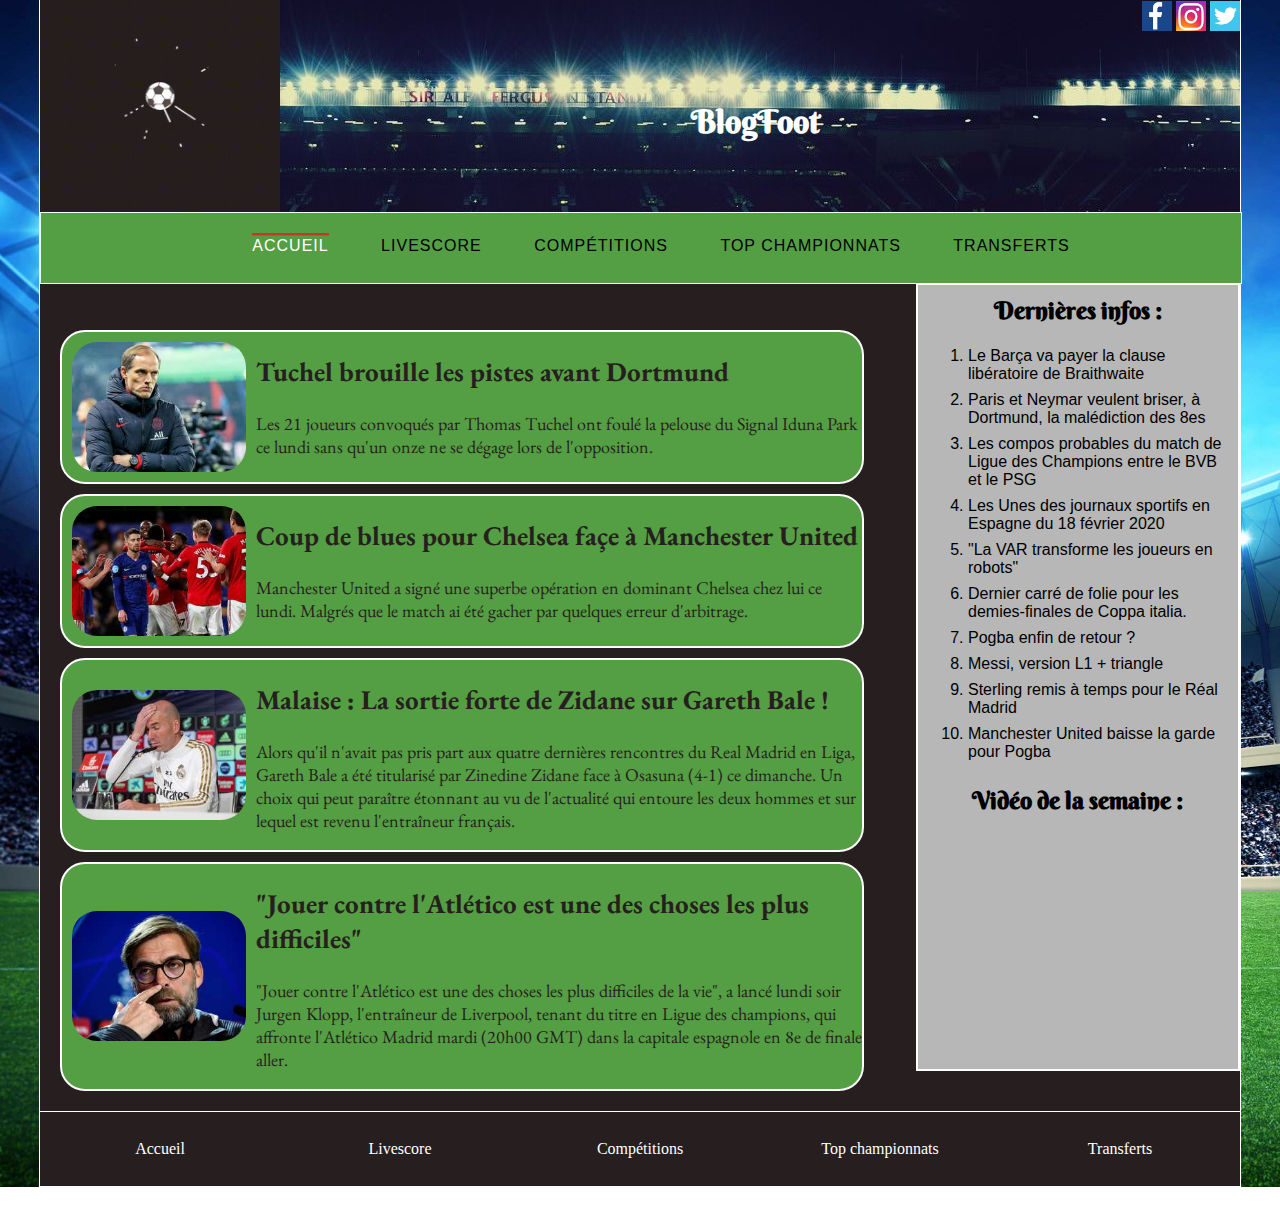
<file: index.html>
<!DOCTYPE html>
<html lang="en">
<head>
    <meta charset="UTF-8">
    <meta name="viewport" content="width=device-width, initial-scale=1.0">
    <meta http-equiv="X-UA-Compatible" content="ie=edge">
    <link rel="stylesheet"   href="css/styles.css" >
    <link href="https://fonts.googleapis.com/css?family=Berkshire+Swash&display=swap" rel="stylesheet"><!--Pour la police du titre-->
    <link href="https://fonts.googleapis.com/css?family=EB+Garamond&display=swap" rel="stylesheet">
    <title>Mon site</title>
</head>
<body>
<header>
    <div class="reseaux">
        <a href="#"><img src="images/facebook1.jpg"></a>
        <a href="#"><img src="images/instagram.jpg"></a>
        <a href="#"><img src="images/twitter.jpg"></a>
    </div>

    <img class="logo" src="images/logofoot.gif" alt="logo du site">
        
    <h1>BlogFoot</h1>


    <nav>
        
        <ul class="menuanim">
            <li class="current"><a href="index.html" data-hover="Accueil">Accueil</a></li>
            <li><a href="https://fr.besoccer.com/livescore" data-hover="Livescore">Livescore</a></li>
            <li><a href="https://fr.besoccer.com/top" data-hover="Competitions">Compétitions</a></li>
            <li><a href="https://fr.besoccer.com/top_leagues" data-hover="Top Championnats">Top championnats</a></li>
            <li><a href="https://fr.besoccer.com/transferts" data-hover="Transferts">Transferts</a></li>
        </ul>

    </nav>
</header>
<section>
<article><!--articles à la Une répartit sur 2colonnes (1colonne pour les articles (image+description+lien) à gauche et une 2ème colonne pour les dernières infos et la vidéo de la semaine). -->
    
    
    <div class="premièrecolonne"><!--contient l'image, le titre et la description + le lien vers l'article, se situe à droite de l'image-->

            <div class="info1"><!--Pour pouvoir les placer indépendament les unes des autres-->
                <img src="images/tuchel.jpg" alt="psg" >
            
                <div class="description">
                    <a href="pages/page1.html"><h2>Tuchel brouille les pistes avant Dortmund</h2><!--situés au-dessus du texte-->
                    <p>Les 21 joueurs convoqués par Thomas Tuchel ont foulé la pelouse du Signal Iduna Park ce lundi sans qu'un onze ne se dégage lors de l'opposition.</p> </a><!--à droite de l'image-->
                </div>
            </div>

            <div class="info2"><!--Pour pouvoir les placer indépendament les unes des autres-->
                <img src="images/chelsea.jpg" alt="dortmund" >

                <div class="description">
                    <a href="pages/page2.html"><h2>Coup de blues pour Chelsea façe à Manchester United</h2><!--situés au-dessus du texte-->
                    <p>Manchester United a signé une superbe opération en dominant Chelsea chez lui ce lundi. Malgrés que le match ai été gacher par quelques erreur d'arbitrage.</p></a><!--à droite de l'image-->
                </div>
            </div>

            <div class="info3"><!--Pour pouvoir les placer indépendament les unes des autres-->
                <img src="images/real.jpg" alt="zidane" >

                <div class="description">
                    <a href="pages/page3.html">    
                    <h2>Malaise : La sortie forte de Zidane sur Gareth Bale !</h2><!--situés au-dessus du texte-->
                    <p>Alors qu'il n'avait pas pris part aux quatre dernières rencontres du Real Madrid en Liga, Gareth Bale a été titularisé par Zinedine Zidane face à Osasuna (4-1) ce dimanche. Un choix qui peut paraître étonnant au vu de l'actualité qui entoure les deux hommes et sur lequel est revenu l'entraîneur français.</p></a><!--à droite de l'image-->
                </div>
            </div>

            <div class="info4"><!--Pour pouvoir les placer indépendament les unes des autres-->
                <img src="images/klopp.jpg" alt="klopp" > 

                <div class="description">
                    <a href="pages/page4.html">    
                    <h2>"Jouer contre l'Atlético est une des choses les plus difficiles"</h2><!--situés au-dessus du texte-->
                    <p>"Jouer contre l'Atlético est une des choses les plus difficiles de la vie", a lancé lundi soir Jurgen Klopp, l'entraîneur de Liverpool, tenant du titre en Ligue des champions, qui affronte l'Atlético Madrid mardi (20h00 GMT) dans la capitale espagnole en 8e de finale aller.</p></a><!--à droite de l'image-->           
                </div>
            </div>
            
    </div>
</article>

    <aside>
        <div class="deuxièmecolonne"><!--colonne contenant les dernières infos + le lien vers elle et une vidéo-->
            <h2> Dernières infos :</h2>
        <ol>
            <li><a href="https://fr.besoccer.com/info/le-barca-va-payer-la-clause-liberatoire-de-braithwaite-795283">Le Barça va payer la clause libératoire de Braithwaite</a></li>

            <li><a href="https://fr.besoccer.com/info/c1-paris-et-neymar-veulent-briser-a-dortmund-la-malediction-des-8es-795345">Paris et Neymar veulent briser, à Dortmund, la malédiction des 8es</a></li>

            <li><a href="https://fr.besoccer.com/info/les-compos-probables-du-match-de-ligue-des-champions-entre-le-borussia-dortmund-et-le-psg-795209">Les compos probables du match de Ligue des Champions entre le BVB et le PSG</a></li>

            <li><a href="https://fr.besoccer.com/info/les-unes-des-journaux-sportifs-en-espagne-du-18-fevrier-2020-795371">Les Unes des journaux sportifs en Espagne du 18 février 2020</a></li>

            <li><a href="https://fr.besoccer.com/info/la-var-transforme-les-joueurs-en-robots-795242">"La VAR transforme les joueurs en robots"</a></li>

            <li><a href="https://fr.besoccer.com/info/coupe-d-italie-ibra-accueille-ronaldo-792060">Dernier carré de folie pour les demies-finales de Coppa italia.</a>
            </li>

            <li><a href="https://fr.besoccer.com/info/paul-pogba-de-retour-dans-deux-semaines-792099">Pogba enfin de retour ?</a></li>


            <li><a href="https://fr.besoccer.com/info/messi-version-l1-triangle-791114">Messi, version L1 + triangle</a></li>
           
           
            <li><a href="https://fr.besoccer.com/info/sterling-remis-a-temps-pour-le-real-madrid-791091">Sterling remis à temps pour le Réal Madrid</a></li>
            
            <li><a href="https://fr.besoccer.com/info/manchester-united-baisse-la-garde-pour-pogba-791073">Manchester United baisse la garde pour Pogba</a></li>
           
            
        </ol>
            <div class="video">
                <h2>Vidéo de la semaine :</h2>
                <div style='text-align: center; margin: 0 auto'>
                    <iframe width="300" height="240" src="https://www.youtube.com/embed/JGUOzrdW8jE" frameborder="0" allow="accelerometer; autoplay; encrypted-media; gyroscope; picture-in-picture" allowfullscreen>
                    </iframe>
                </div>
            </div>
        </div>

    </aside>
</section>  

<footer>
    <nav>

        <ul>
            <li><a href="index.html">Accueil</a></li>
            <li><a href="https://fr.besoccer.com/livescore">Livescore</a></li>
            <li><a href="https://fr.besoccer.com/top">Compétitions</a></li>
            <li><a href="https://fr.besoccer.com/top_leagues">Top championnats</a></li>
            <li><a href="https://fr.besoccer.com/transferts">Transferts</a></li>
        </ul>

    </nav>

</footer>   
</body>
</html>
</file>
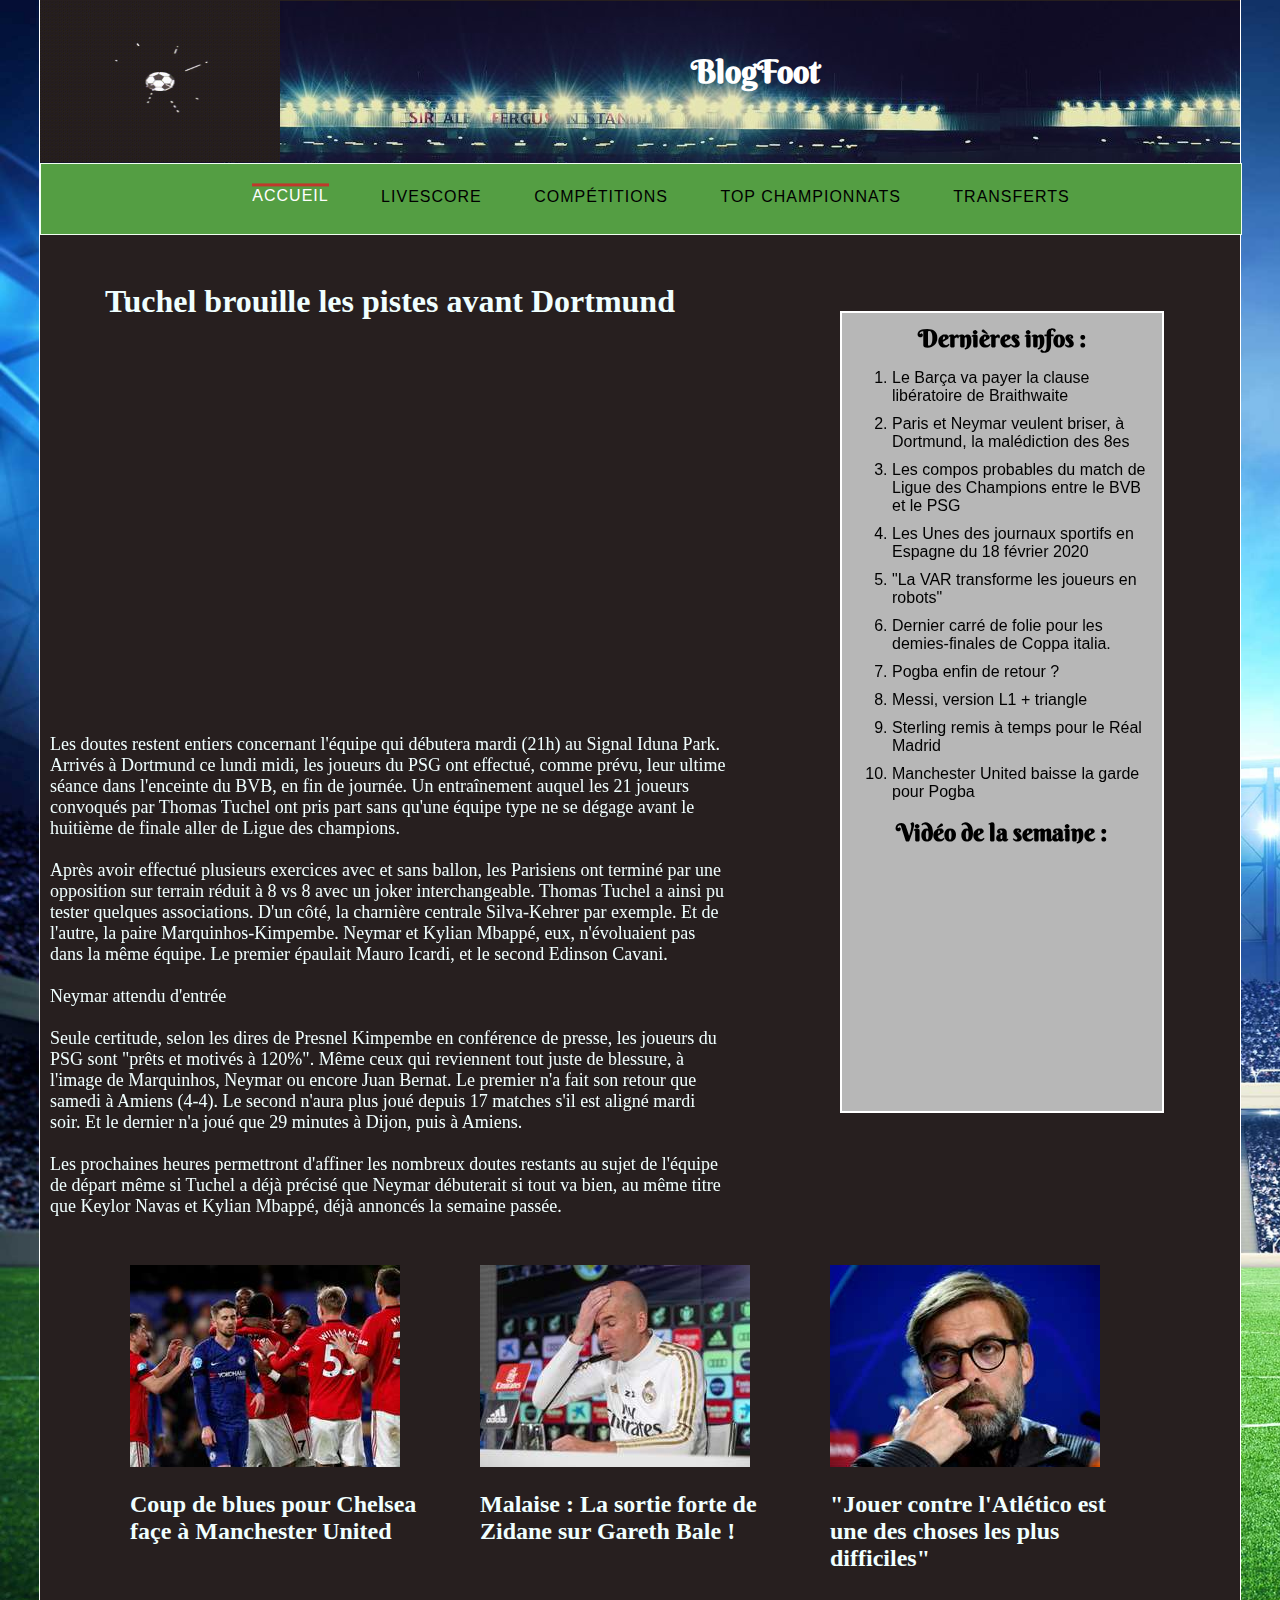
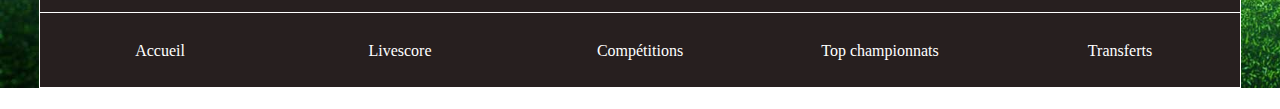
<file: pages/page1.html>
<!DOCTYPE html>
<html lang="en">
<head>
    <meta charset="UTF-8">
    <meta name="viewport" content="width=device-width, initial-scale=1.0">
    <meta http-equiv="X-UA-Compatible" content="ie=edge">
    <link rel="stylesheet"   href="css/articlestyle.css" >
    <link href="https://fonts.googleapis.com/css?family=Berkshire+Swash&display=swap" rel="stylesheet"><!--Pour la police du titre-->
    <link href="https://fonts.googleapis.com/css?family=EB+Garamond&display=swap" rel="stylesheet">
    <title>Mon site</title>
</head>
<body>
<header>

    
    <img class="logo" src="../images/logofoot.gif" alt="logo du site">
        
    <h1>BlogFoot</h1>
    <nav>

        <ul class="menuanim">
            <li class="current"><a href="../index.html" data-hover="Accueil">Accueil</a></li>
            <li><a href="https://fr.besoccer.com/livescore" data-hover="Livescore">Livescore</a></li>
            <li><a href="https://fr.besoccer.com/top" data-hover="Competitions">Compétitions</a></li>
            <li><a href="https://fr.besoccer.com/top_leagues" data-hover="Top Championnats">Top championnats</a></li>
            <li><a href="https://fr.besoccer.com/transferts" data-hover="Transferts">Transferts</a></li>
        </ul>

    </nav>
</header>


<section>

<article>
<div class="principal">   
<h1>Tuchel brouille les pistes avant Dortmund</h1>

<div class="content">
    <iframe width="100%" height="315" src="https://www.youtube.com/embed/1ZVfmEIbX3A" frameborder="0" allow="accelerometer; autoplay; encrypted-media; gyroscope; picture-in-picture" allowfullscreen></iframe>
        <p>Les doutes restent entiers concernant l'équipe qui débutera mardi (21h) au Signal Iduna Park. Arrivés à Dortmund ce lundi midi, les joueurs du PSG ont effectué, comme prévu, leur ultime séance dans l'enceinte du BVB, en fin de journée. Un entraînement auquel les 21 joueurs convoqués par Thomas Tuchel ont pris part sans qu'une équipe type ne se dégage avant le huitième de finale aller de Ligue des champions.
        <br/><br/>
        Après avoir effectué plusieurs exercices avec et sans ballon, les Parisiens ont terminé par une opposition sur terrain réduit à 8 vs 8 avec un joker interchangeable. Thomas Tuchel a ainsi pu tester quelques associations. D'un côté, la charnière centrale Silva-Kehrer par exemple. Et de l'autre, la paire Marquinhos-Kimpembe. Neymar et Kylian Mbappé, eux, n'évoluaient pas dans la même équipe. Le premier épaulait Mauro Icardi, et le second Edinson Cavani.
        <br/><br/>
        Neymar attendu d'entrée
        <br/><br/>
        Seule certitude, selon les dires de Presnel Kimpembe en conférence de presse, les joueurs du PSG sont "prêts et motivés à 120%". Même ceux qui reviennent tout juste de blessure, à l'image de Marquinhos, Neymar ou encore Juan Bernat. Le premier n'a fait son retour que samedi à Amiens (4-4). Le second n'aura plus joué depuis 17 matches s'il est aligné mardi soir. Et le dernier n'a joué que 29 minutes à Dijon, puis à Amiens.
        <br/><br/>
        Les prochaines heures permettront d'affiner les nombreux doutes restants au sujet de l'équipe de départ même si Tuchel a déjà précisé que Neymar débuterait si tout va bien, au même titre que Keylor Navas et Kylian Mbappé, déjà annoncés la semaine passée.
        </p>
</div>
</div> 
</article>

<aside>
    <div class="deuxièmecolonne"><!--colonne contenant les dernières infos + le lien vers elle et une vidéo-->
        <h2> Dernières infos :</h2>
    <ol>
        <li><a href="https://fr.besoccer.com/info/le-barca-va-payer-la-clause-liberatoire-de-braithwaite-795283">Le Barça va payer la clause libératoire de Braithwaite</a></li>

            <li><a href="https://fr.besoccer.com/info/c1-paris-et-neymar-veulent-briser-a-dortmund-la-malediction-des-8es-795345">Paris et Neymar veulent briser, à Dortmund, la malédiction des 8es</a></li>

            <li><a href="https://fr.besoccer.com/info/les-compos-probables-du-match-de-ligue-des-champions-entre-le-borussia-dortmund-et-le-psg-795209">Les compos probables du match de Ligue des Champions entre le BVB et le PSG</a></li>

            <li><a href="https://fr.besoccer.com/info/les-unes-des-journaux-sportifs-en-espagne-du-18-fevrier-2020-795371">Les Unes des journaux sportifs en Espagne du 18 février 2020</a></li>

            <li><a href="https://fr.besoccer.com/info/la-var-transforme-les-joueurs-en-robots-795242">"La VAR transforme les joueurs en robots"</a></li>

            <li><a href="https://fr.besoccer.com/info/coupe-d-italie-ibra-accueille-ronaldo-792060">Dernier carré de folie pour les demies-finales de Coppa italia.</a>
            </li>

            <li><a href="https://fr.besoccer.com/info/paul-pogba-de-retour-dans-deux-semaines-792099">Pogba enfin de retour ?</a></li>


            <li><a href="https://fr.besoccer.com/info/messi-version-l1-triangle-791114">Messi, version L1 + triangle</a></li>
           
           
            <li><a href="https://fr.besoccer.com/info/sterling-remis-a-temps-pour-le-real-madrid-791091">Sterling remis à temps pour le Réal Madrid</a></li>
            
            <li><a href="https://fr.besoccer.com/info/manchester-united-baisse-la-garde-pour-pogba-791073">Manchester United baisse la garde pour Pogba</a></li>
        
    </ol>

        <div class="video">
            <h2>Vidéo de la semaine :</h2>
            <div style='text-align: center; margin: 0 auto'>
                <iframe width="300" height="250" src="https://www.youtube.com/embed/JGUOzrdW8jE" frameborder="0" allow="accelerometer; autoplay; encrypted-media; gyroscope; picture-in-picture" allowfullscreen>
                </iframe>
            </div>
    </div>

    </div>
</aside>

</section>



<section>

    <div class="secondaire">

    <div class="content">
        <div class="info"><!--Pour pouvoir les placer indépendament les unes des autres-->
            <img src="../images/chelsea.jpg" alt="chelsea" >

            <div class="description">
                <a href="../pages/page2.html"><h2>Coup de blues pour Chelsea façe à Manchester United</h2><!--situés au-dessus du texte-->
            </div>
        </div>

        <div class="info"><!--Pour pouvoir les placer indépendament les unes des autres-->
            <img src="../images/real.jpg" alt="zidane" >

            <div class="description">
                <a href="../pages/page3.html">    
                <h2>Malaise : La sortie forte de Zidane sur Gareth Bale !</h2><!--situés au-dessus du texte-->
            </div>
        </div>

        <div class="info"><!--Pour pouvoir les placer indépendament les unes des autres-->
            <img src="../images/klopp.jpg" alt="barça" > 

            <div class="description">
                <a href="../pages/page4.html">    
                <h2>"Jouer contre l'Atlético est une des choses les plus difficiles"</h2><!--situés au-dessus du texte-->         
            </div>
        </div>
    </div>
    </div>
</section>

<footer>
    <nav>

        <ul>
            <li><a href="../index.html">Accueil</a></li>
            <li><a href="https://fr.besoccer.com/livescore">Livescore</a></li>
            <li><a href="https://fr.besoccer.com/top">Compétitions</a></li>
            <li><a href="https://fr.besoccer.com/top_leagues">Top championnats</a></li>
            <li><a href="https://fr.besoccer.com/transferts">Transferts</a></li>
        </ul>

    </nav>

</footer> 

</body>
</html>
</file>
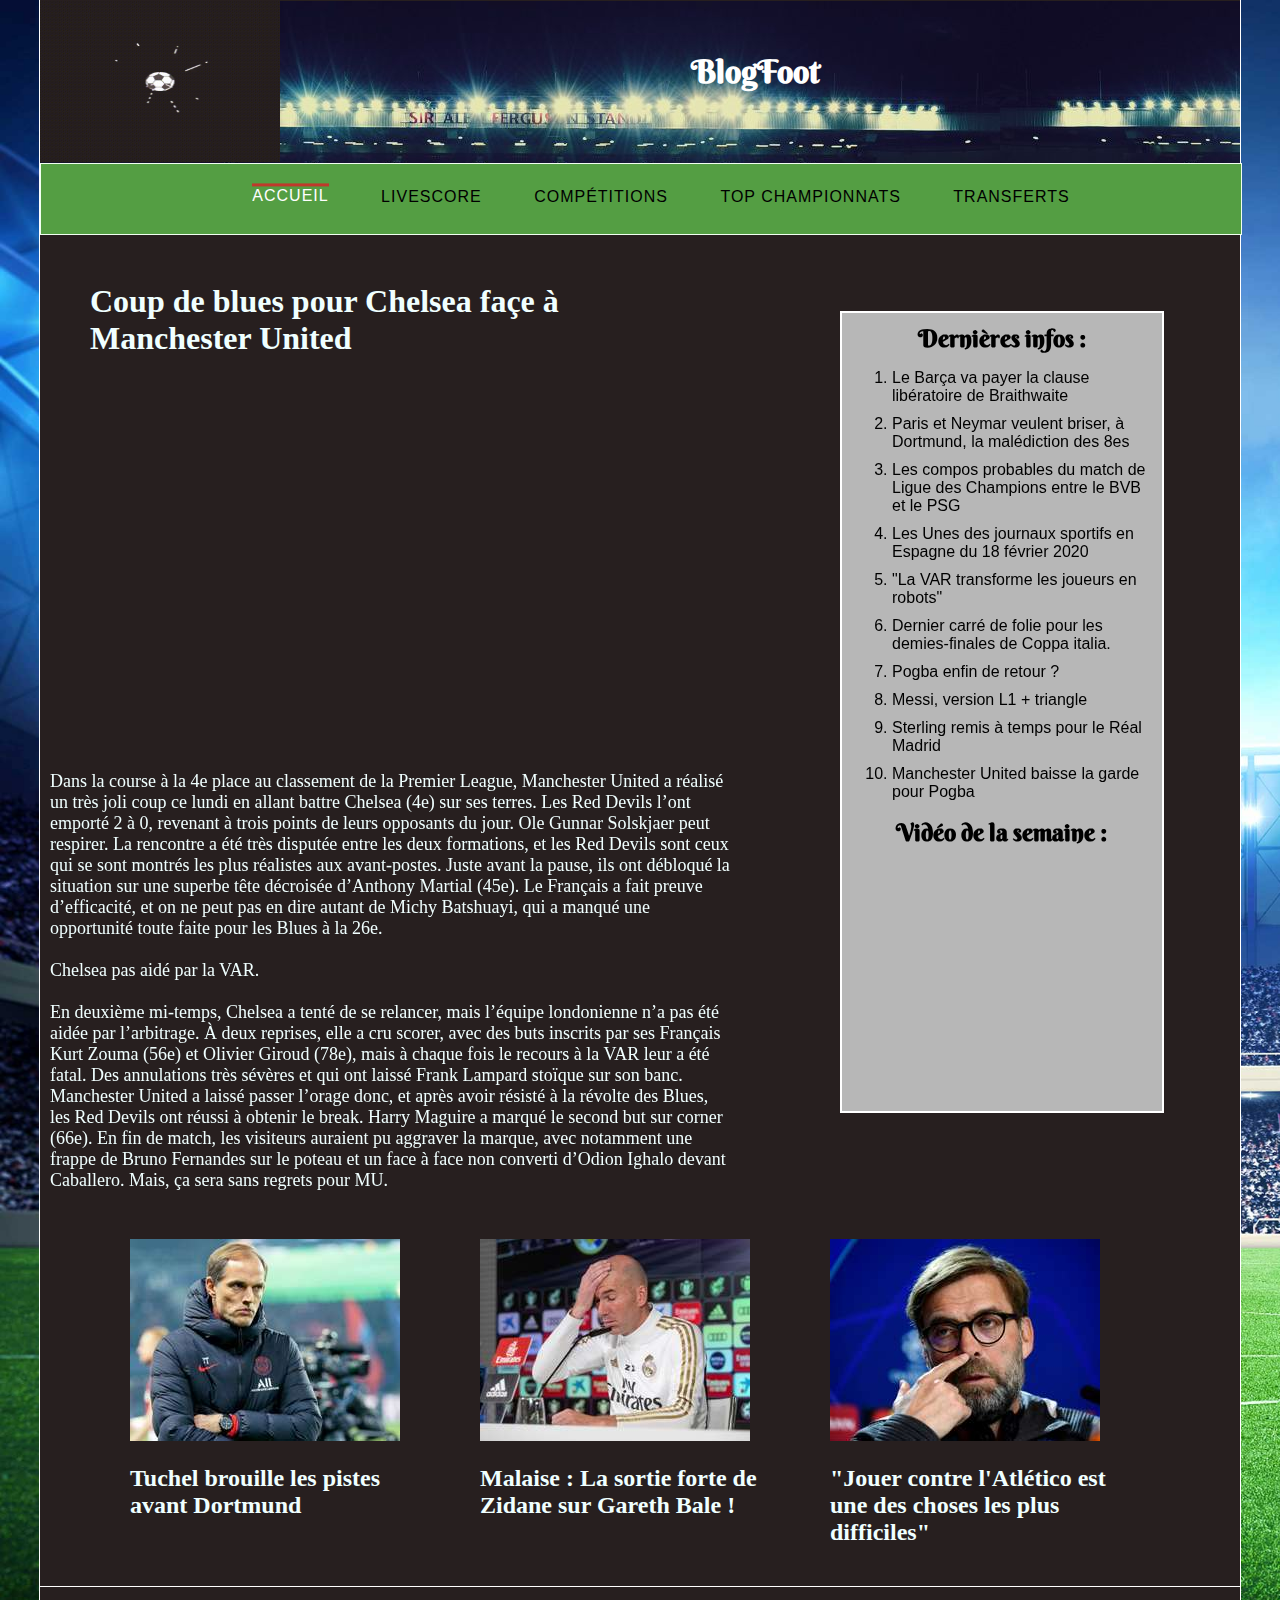
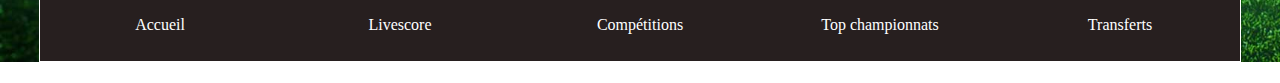
<file: pages/page2.html>
<!DOCTYPE html>
<html lang="en">
<head>
    <meta charset="UTF-8">
    <meta name="viewport" content="width=device-width, initial-scale=1.0">
    <meta http-equiv="X-UA-Compatible" content="ie=edge">
    <link rel="stylesheet"   href="css/articlestyle.css" >
    <link href="https://fonts.googleapis.com/css?family=Berkshire+Swash&display=swap" rel="stylesheet"><!--Pour la police du titre-->
    <link href="https://fonts.googleapis.com/css?family=EB+Garamond&display=swap" rel="stylesheet">
    <title>Mon site</title>
</head>

<body>
<header>
    <img class="logo" src="../images/logofoot.gif" alt="logo du site">
        
    <h1>BlogFoot</h1>
    <nav>

        <ul class="menuanim">
            <li class="current"><a href="../index.html" data-hover="Accueil">Accueil</a></li>
            <li><a href="https://fr.besoccer.com/livescore" data-hover="Livescore">Livescore</a></li>
            <li><a href="https://fr.besoccer.com/top" data-hover="Competitions">Compétitions</a></li>
            <li><a href="https://fr.besoccer.com/top_leagues" data-hover="Top Championnats">Top championnats</a></li>
            <li><a href="https://fr.besoccer.com/transferts" data-hover="Transferts">Transferts</a></li>
        </ul>

    </nav>
</header>

<section>

<article>
<div class="principal">   
    <h1>Coup de blues pour Chelsea façe à Manchester United</h1>

    <div class="content">
        <iframe width="100%" height="315" src="https://www.youtube.com/embed/yM72wkQXLEM" frameborder="0" allow="accelerometer; autoplay; encrypted-media; gyroscope; picture-in-picture" allowfullscreen></iframe>
        <p>Dans la course à la 4e place au classement de la Premier League, Manchester United a réalisé un très joli coup ce lundi en allant battre Chelsea (4e) sur ses terres. Les Red Devils l’ont emporté 2 à 0, revenant à trois points de leurs opposants du jour. Ole Gunnar Solskjaer peut respirer.

        La rencontre a été très disputée entre les deux formations, et les Red Devils sont ceux qui se sont montrés les plus réalistes aux avant-postes. Juste avant la pause, ils ont débloqué la situation sur une superbe tête décroisée d’Anthony Martial (45e). Le Français a fait preuve d’efficacité, et on ne peut pas en dire autant de Michy Batshuayi, qui a manqué une opportunité toute faite pour les Blues à la 26e.
        <br/><br/>   
        Chelsea pas aidé par la VAR.
        <br/><br/>
        En deuxième mi-temps, Chelsea a tenté de se relancer, mais l’équipe londonienne n’a pas été aidée par l’arbitrage. À deux reprises, elle a cru scorer, avec des buts inscrits par ses Français Kurt Zouma (56e) et Olivier Giroud (78e), mais à chaque fois le recours à la VAR leur a été fatal. Des annulations très sévères et qui ont laissé Frank Lampard stoïque sur son banc.

        Manchester United a laissé passer l’orage donc, et après avoir résisté à la révolte des Blues, les Red Devils ont réussi à obtenir le break. Harry Maguire a marqué le second but sur corner (66e). En fin de match, les visiteurs auraient pu aggraver la marque, avec notamment une frappe de Bruno Fernandes sur le poteau et un face à face non converti d’Odion Ighalo devant Caballero. Mais, ça sera sans regrets pour MU.
        </p>
    </div>
</div> 
</article>

<aside>
    <div class="deuxièmecolonne"><!--colonne contenant les dernières infos + le lien vers elle et une vidéo-->
        <h2> Dernières infos :</h2>
    <ol>
            <li><a href="https://fr.besoccer.com/info/le-barca-va-payer-la-clause-liberatoire-de-braithwaite-795283">Le Barça va payer la clause libératoire de Braithwaite</a></li>

            <li><a href="https://fr.besoccer.com/info/c1-paris-et-neymar-veulent-briser-a-dortmund-la-malediction-des-8es-795345">Paris et Neymar veulent briser, à Dortmund, la malédiction des 8es</a></li>

            <li><a href="https://fr.besoccer.com/info/les-compos-probables-du-match-de-ligue-des-champions-entre-le-borussia-dortmund-et-le-psg-795209">Les compos probables du match de Ligue des Champions entre le BVB et le PSG</a></li>

            <li><a href="https://fr.besoccer.com/info/les-unes-des-journaux-sportifs-en-espagne-du-18-fevrier-2020-795371">Les Unes des journaux sportifs en Espagne du 18 février 2020</a></li>

            <li><a href="https://fr.besoccer.com/info/la-var-transforme-les-joueurs-en-robots-795242">"La VAR transforme les joueurs en robots"</a></li>

            <li><a href="https://fr.besoccer.com/info/coupe-d-italie-ibra-accueille-ronaldo-792060">Dernier carré de folie pour les demies-finales de Coppa italia.</a>
            </li>

            <li><a href="https://fr.besoccer.com/info/paul-pogba-de-retour-dans-deux-semaines-792099">Pogba enfin de retour ?</a></li>


            <li><a href="https://fr.besoccer.com/info/messi-version-l1-triangle-791114">Messi, version L1 + triangle</a></li>
           
           
            <li><a href="https://fr.besoccer.com/info/sterling-remis-a-temps-pour-le-real-madrid-791091">Sterling remis à temps pour le Réal Madrid</a></li>
            
            <li><a href="https://fr.besoccer.com/info/manchester-united-baisse-la-garde-pour-pogba-791073">Manchester United baisse la garde pour Pogba</a></li>
        
    </ol>
    
    <div class="video">
            <h2>Vidéo de la semaine :</h2>
        <div style='text-align: center; margin: 0 auto'>
            <iframe width="300" height="250" src="https://www.youtube.com/embed/JGUOzrdW8jE" frameborder="0" allow="accelerometer; autoplay; encrypted-media; gyroscope; picture-in-picture" allowfullscreen>
            </iframe>
        </div>
    </div>

    </div>
</aside>

</section>



<section>

<div class="secondaire">

<div class="content">
    
    
    <div class="info">
        <img src="../images/tuchel.jpg" alt="juventus" >
    
        <div class="description">
            <a href="page1.html"><h2>Tuchel brouille les pistes avant Dortmund</h2>
        </div>
    </div>



    <div class="info">
        <img src="../images/real.jpg" alt="zidane" >

        <div class="description">
            <a href="page3.html">    
            <h2>Malaise : La sortie forte de Zidane sur Gareth Bale !</h2>
        </div>
    </div>




    <div class="info">
        <img src="../images/klopp.jpg" alt="barça" > 

        <div class="description">
            <a href="page4.html">    
            <h2>"Jouer contre l'Atlético est une des choses les plus difficiles"</h2>        
        </div>
    </div>        
</div>
</div>

</section>

<footer>
    <nav>

        <ul>
            <li><a href="../index.html">Accueil</a></li>
            <li><a href="https://fr.besoccer.com/livescore">Livescore</a></li>
            <li><a href="https://fr.besoccer.com/top">Compétitions</a></li>
            <li><a href="https://fr.besoccer.com/top_leagues">Top championnats</a></li>
            <li><a href="https://fr.besoccer.com/transferts">Transferts</a></li>
        </ul>

    </nav>

</footer> 

</body>
</html>
</file>
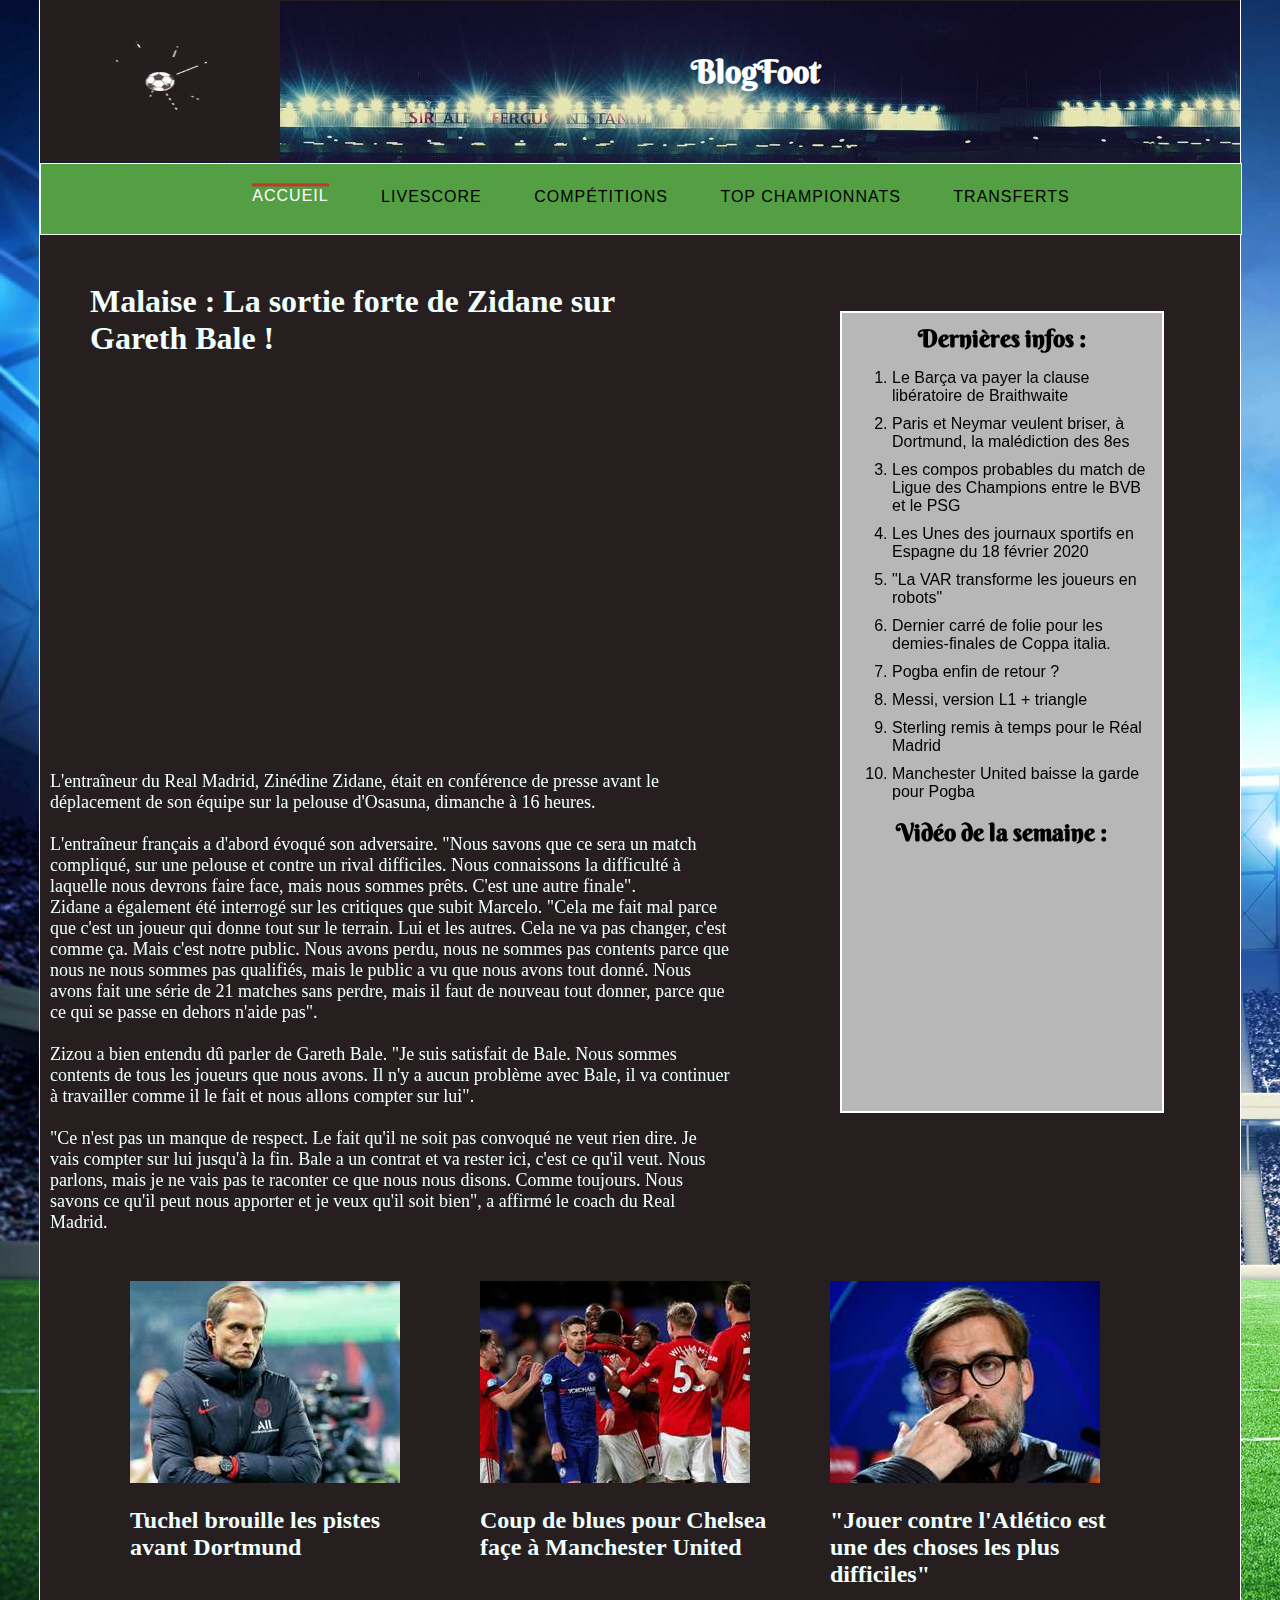
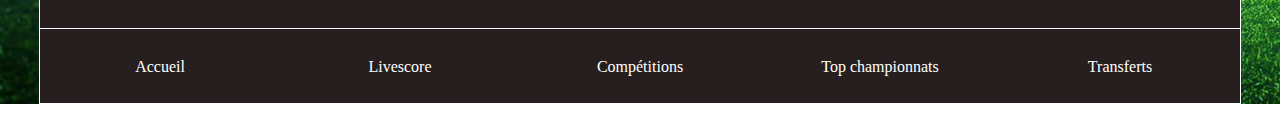
<file: pages/page3.html>
<!DOCTYPE html>
<html lang="en">
<head>
    <meta charset="UTF-8">
    <meta name="viewport" content="width=device-width, initial-scale=1.0">
    <meta http-equiv="X-UA-Compatible" content="ie=edge">
    <link rel="stylesheet"   href="css/articlestyle.css" >
    <link href="https://fonts.googleapis.com/css?family=Berkshire+Swash&display=swap" rel="stylesheet"><!--Pour la police du titre-->
    <link href="https://fonts.googleapis.com/css?family=EB+Garamond&display=swap" rel="stylesheet">
    <title>Mon site</title>
</head>
<body>
<header>
    <img class="logo" src="../images/logofoot.gif" alt="logo du site">
        
    <h1>BlogFoot</h1>
    <nav>

        <ul class="menuanim">
            <li class="current"><a href="../index.html" data-hover="Accueil">Accueil</a></li>
            <li><a href="https://fr.besoccer.com/livescore" data-hover="Livescore">Livescore</a></li>
            <li><a href="https://fr.besoccer.com/top" data-hover="Competitions">Compétitions</a></li>
            <li><a href="https://fr.besoccer.com/top_leagues" data-hover="Top Championnats">Top championnats</a></li>
            <li><a href="https://fr.besoccer.com/transferts" data-hover="Transferts">Transferts</a></li>
        </ul>

    </nav>
</header>


<section>

<article>
    <div class="principal">   
        <h1>Malaise : La sortie forte de Zidane sur Gareth Bale !</h1>

        <div class="content">
            <iframe width="100%" height="315" src="https://www.youtube.com/embed/hgqODZWbprs" frameborder="0" allow="accelerometer; autoplay; encrypted-media; gyroscope; picture-in-picture" allowfullscreen></iframe>

            <p>L'entraîneur du Real Madrid, Zinédine Zidane, était en conférence de presse avant le déplacement de son équipe sur la pelouse d'Osasuna, dimanche à 16 heures.
            <br/><br/>
            L'entraîneur français a d'abord évoqué son adversaire. "Nous savons que ce sera un match compliqué, sur une pelouse et contre un rival difficiles. Nous connaissons la difficulté à laquelle nous devrons faire face, mais nous sommes prêts. C'est une autre finale".
            <br/>
            Zidane a également été interrogé sur les critiques que subit Marcelo. "Cela me fait mal parce que c'est un joueur qui donne tout sur le terrain. Lui et les autres. Cela ne va pas changer, c'est comme ça. Mais c'est notre public. Nous avons perdu, nous ne sommes pas contents parce que nous ne nous sommes pas qualifiés, mais le public a vu que nous avons tout donné. Nous avons fait une série de 21 matches sans perdre, mais il faut de nouveau tout donner, parce que ce qui se passe en dehors n'aide pas".
            <br/><br/>
            Zizou a bien entendu dû parler de Gareth Bale. "Je suis satisfait de Bale. Nous sommes contents de tous les joueurs que nous avons. Il n'y a aucun problème avec Bale, il va continuer à travailler comme il le fait et nous allons compter sur lui".
            <br/><br/>
            "Ce n'est pas un manque de respect. Le fait qu'il ne soit pas convoqué ne veut rien dire. Je vais compter sur lui jusqu'à la fin. Bale a un contrat et va rester ici, c'est ce qu'il veut. Nous parlons, mais je ne vais pas te raconter ce que nous nous disons. Comme toujours. Nous savons ce qu'il peut nous apporter et je veux qu'il soit bien", a affirmé le coach du Real Madrid.</p>
        </div>
    </div> 
</article>

<aside>
    <div class="deuxièmecolonne"><!--colonne contenant les dernières infos + le lien vers elle et une vidéo-->
        <h2> Dernières infos :</h2>
    <ol>
        <li><a href="https://fr.besoccer.com/info/le-barca-va-payer-la-clause-liberatoire-de-braithwaite-795283">Le Barça va payer la clause libératoire de Braithwaite</a></li>

            <li><a href="https://fr.besoccer.com/info/c1-paris-et-neymar-veulent-briser-a-dortmund-la-malediction-des-8es-795345">Paris et Neymar veulent briser, à Dortmund, la malédiction des 8es</a></li>

            <li><a href="https://fr.besoccer.com/info/les-compos-probables-du-match-de-ligue-des-champions-entre-le-borussia-dortmund-et-le-psg-795209">Les compos probables du match de Ligue des Champions entre le BVB et le PSG</a></li>

            <li><a href="https://fr.besoccer.com/info/les-unes-des-journaux-sportifs-en-espagne-du-18-fevrier-2020-795371">Les Unes des journaux sportifs en Espagne du 18 février 2020</a></li>

            <li><a href="https://fr.besoccer.com/info/la-var-transforme-les-joueurs-en-robots-795242">"La VAR transforme les joueurs en robots"</a></li>

            <li><a href="https://fr.besoccer.com/info/coupe-d-italie-ibra-accueille-ronaldo-792060">Dernier carré de folie pour les demies-finales de Coppa italia.</a>
            </li>

            <li><a href="https://fr.besoccer.com/info/paul-pogba-de-retour-dans-deux-semaines-792099">Pogba enfin de retour ?</a></li>


            <li><a href="https://fr.besoccer.com/info/messi-version-l1-triangle-791114">Messi, version L1 + triangle</a></li>
           
           
            <li><a href="https://fr.besoccer.com/info/sterling-remis-a-temps-pour-le-real-madrid-791091">Sterling remis à temps pour le Réal Madrid</a></li>
            
            <li><a href="https://fr.besoccer.com/info/manchester-united-baisse-la-garde-pour-pogba-791073">Manchester United baisse la garde pour Pogba</a></li>
        
    </ol>

        <div class="video">
            <h2>Vidéo de la semaine :</h2>
            <div style='text-align: center; margin: 0 auto'>
                <iframe width="300" height="250" src="https://www.youtube.com/embed/JGUOzrdW8jE" frameborder="0" allow="accelerometer; autoplay; encrypted-media; gyroscope; picture-in-picture" allowfullscreen>
                </iframe>
            </div>
        </div>

    </div>
</aside>

</section>



<section>

    <div class="secondaire">

    <div class="content">
            <div class="info">
                <img src="../images/tuchel.jpg" alt="psg" >
            
                <div class="description">
                    <a href="page1.html"><h2>Tuchel brouille les pistes avant Dortmund</h2>
                </div>
            </div>



            <div class="info"><!--Pour pouvoir les placer indépendament les unes des autres-->
                <img src="../images/chelsea.jpg" alt="chelsea" >
        
                <div class="description">
            <a href="../pages/page2.html"><h2>Coup de blues pour Chelsea façe à Manchester United</h2><!--situés au-dessus du texte-->
            </div>
            </div>



        <div class="info"><!--Pour pouvoir les placer indépendament les unes des autres-->
            <img src="../images/klopp.jpg" alt="barça" > 

            <div class="description">
                <a href="page4.html">    
                <h2>"Jouer contre l'Atlético est une des choses les plus difficiles"</h2><!--situés au-dessus du texte-->         
            </div>
        </div>

    </div>
    </div>
</section>

<footer>
    <nav>

        <ul>
            <li><a href="../index.html">Accueil</a></li>
            <li><a href="https://fr.besoccer.com/livescore">Livescore</a></li>
            <li><a href="https://fr.besoccer.com/top">Compétitions</a></li>
            <li><a href="https://fr.besoccer.com/top_leagues">Top championnats</a></li>
            <li><a href="https://fr.besoccer.com/transferts">Transferts</a></li>
        </ul>

    </nav>

</footer> 

</body>
</html>
</file>
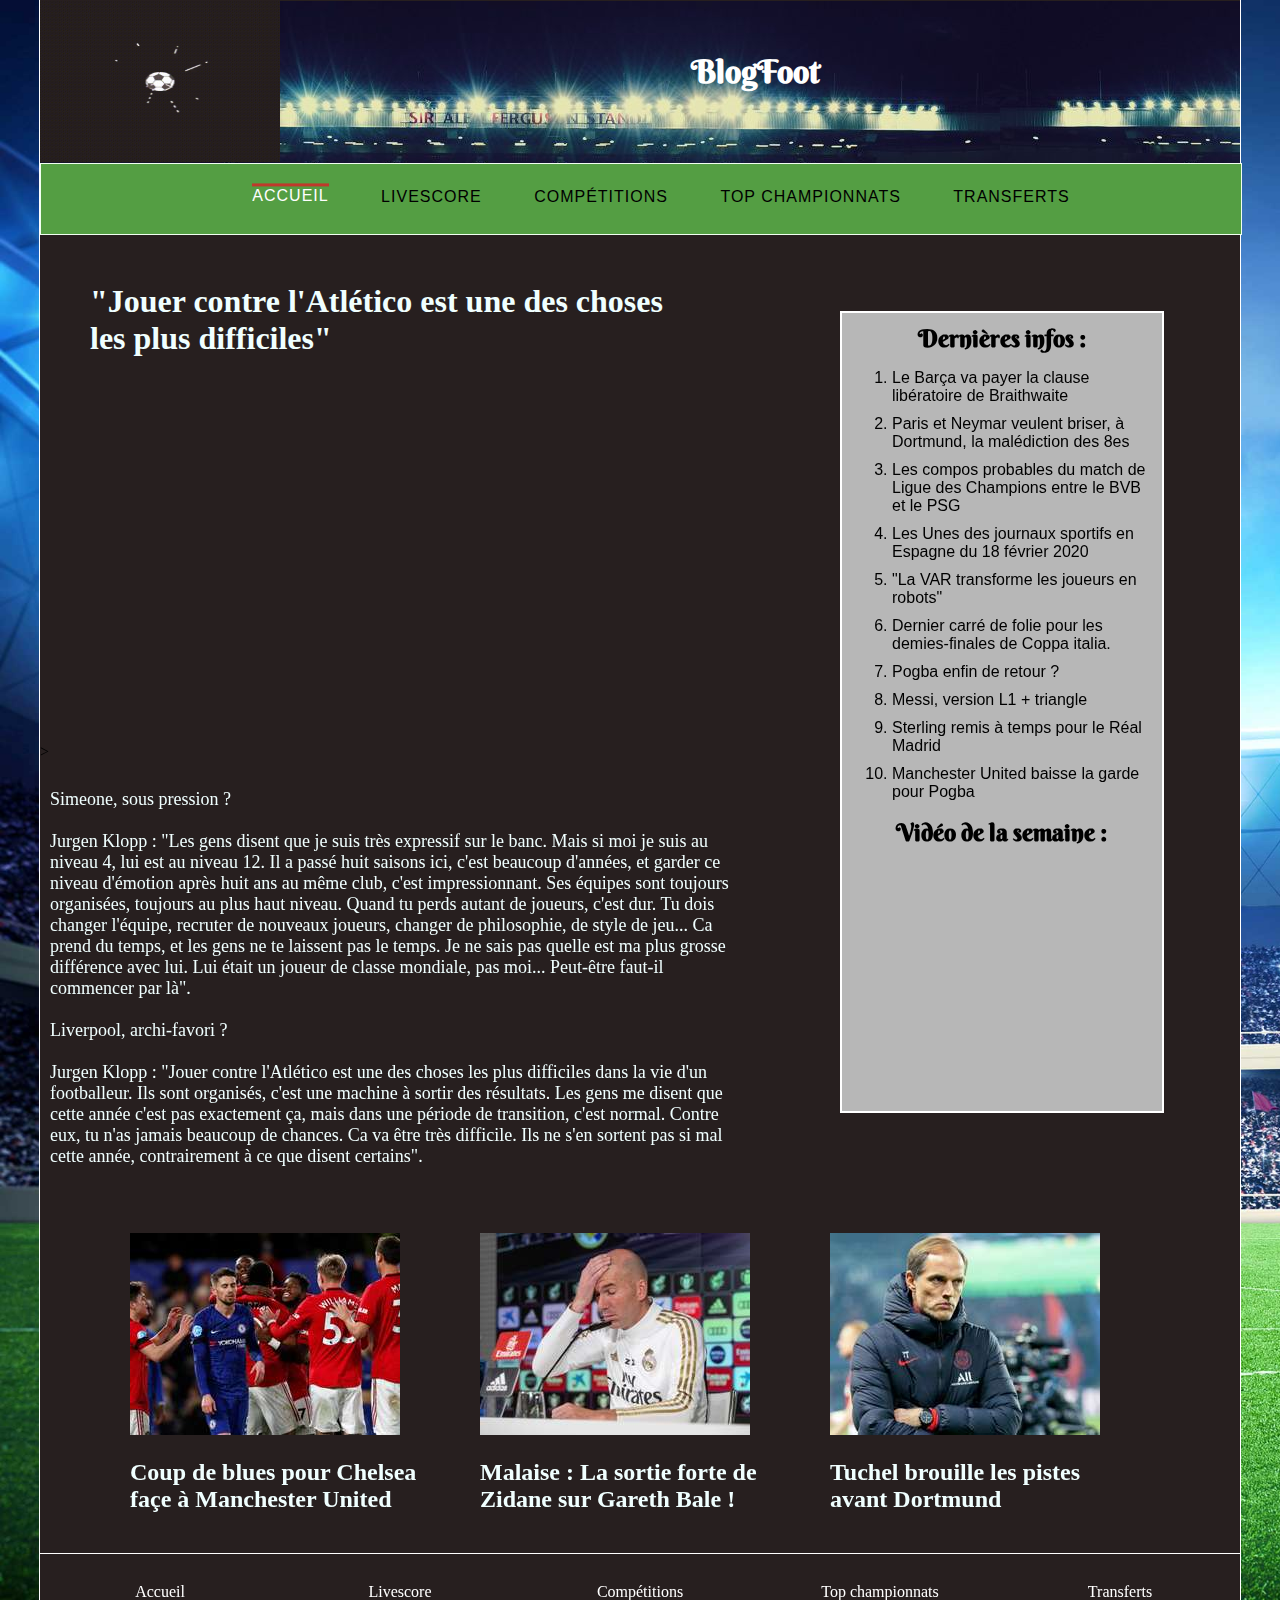
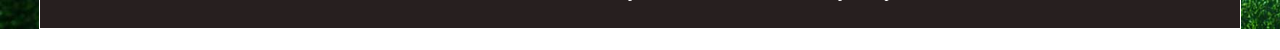
<file: pages/page4.html>
<!DOCTYPE html>
<html lang="en">
<head>
    <meta charset="UTF-8">
    <meta name="viewport" content="width=device-width, initial-scale=1.0">
    <meta http-equiv="X-UA-Compatible" content="ie=edge">
    <link rel="stylesheet"   href="css/articlestyle.css" >
    <link href="https://fonts.googleapis.com/css?family=Berkshire+Swash&display=swap" rel="stylesheet"><!--Pour la police du titre-->
    <link href="https://fonts.googleapis.com/css?family=EB+Garamond&display=swap" rel="stylesheet">
    <title>Mon site</title>
</head>
<body>
<header>
    <img class="logo" src="../images/logofoot.gif" alt="logo du site">
        
    <h1>BlogFoot</h1>
    <nav>

        <ul class="menuanim">
            <li class="current"><a href="../index.html" data-hover="Accueil">Accueil</a></li>
            <li><a href="https://fr.besoccer.com/livescore" data-hover="Livescore">Livescore</a></li>
            <li><a href="https://fr.besoccer.com/top" data-hover="Competitions">Compétitions</a></li>
            <li><a href="https://fr.besoccer.com/top_leagues" data-hover="Top Championnats">Top championnats</a></li>
            <li><a href="https://fr.besoccer.com/transferts" data-hover="Transferts">Transferts</a></li>
        </ul>

    </nav>
</header>


<section>

<article>
    <div class="principal">   
    <h1>"Jouer contre l'Atlético est une des choses les plus difficiles"</h1>

        <div class="content">
            <iframe width="100%" height="315" src="https://www.youtube.com/embed/rfcqEI1g5rM" frameborder="0" allow="accelerometer; autoplay; encrypted-media; gyroscope; picture-in-picture" allowfullscreen>
            </iframe>>
            <p>Simeone, sous pression ?
            <br/><br/>
            Jurgen Klopp : "Les gens disent que je suis très expressif sur le banc. Mais si moi je suis au niveau 4, lui est au niveau 12. Il a passé huit saisons ici, c'est beaucoup d'années, et garder ce niveau d'émotion après huit ans au même club, c'est impressionnant. Ses équipes sont toujours organisées, toujours au plus haut niveau. Quand tu perds autant de joueurs, c'est dur. Tu dois changer l'équipe, recruter de nouveaux joueurs, changer de philosophie, de style de jeu... Ca prend du temps, et les gens ne te laissent pas le temps. Je ne sais pas quelle est ma plus grosse différence avec lui. Lui était un joueur de classe mondiale, pas moi... Peut-être faut-il commencer par là".
            <br/><br/>
            Liverpool, archi-favori ?
            <br/><br/>
            Jurgen Klopp : "Jouer contre l'Atlético est une des choses les plus difficiles dans la vie d'un footballeur. Ils sont organisés, c'est une machine à sortir des résultats. Les gens me disent que cette année c'est pas exactement ça, mais dans une période de transition, c'est normal. Contre eux, tu n'as jamais beaucoup de chances. Ca va être très difficile. Ils ne s'en sortent pas si mal cette année, contrairement à ce que disent certains".
            
            </p>
        </div>
    </div> 
</article>

<aside>
    <div class="deuxièmecolonne">
        <h2> Dernières infos :</h2>
    <ol>
            <li><a href="https://fr.besoccer.com/info/le-barca-va-payer-la-clause-liberatoire-de-braithwaite-795283">Le Barça va payer la clause libératoire de Braithwaite</a></li>

            <li><a href="https://fr.besoccer.com/info/c1-paris-et-neymar-veulent-briser-a-dortmund-la-malediction-des-8es-795345">Paris et Neymar veulent briser, à Dortmund, la malédiction des 8es</a></li>

            <li><a href="https://fr.besoccer.com/info/les-compos-probables-du-match-de-ligue-des-champions-entre-le-borussia-dortmund-et-le-psg-795209">Les compos probables du match de Ligue des Champions entre le BVB et le PSG</a></li>

            <li><a href="https://fr.besoccer.com/info/les-unes-des-journaux-sportifs-en-espagne-du-18-fevrier-2020-795371">Les Unes des journaux sportifs en Espagne du 18 février 2020</a></li>

            <li><a href="https://fr.besoccer.com/info/la-var-transforme-les-joueurs-en-robots-795242">"La VAR transforme les joueurs en robots"</a></li>

            <li><a href="https://fr.besoccer.com/info/coupe-d-italie-ibra-accueille-ronaldo-792060">Dernier carré de folie pour les demies-finales de Coppa italia.</a>
            </li>

            <li><a href="https://fr.besoccer.com/info/paul-pogba-de-retour-dans-deux-semaines-792099">Pogba enfin de retour ?</a></li>


            <li><a href="https://fr.besoccer.com/info/messi-version-l1-triangle-791114">Messi, version L1 + triangle</a></li>
           
           
            <li><a href="https://fr.besoccer.com/info/sterling-remis-a-temps-pour-le-real-madrid-791091">Sterling remis à temps pour le Réal Madrid</a></li>
            
            <li><a href="https://fr.besoccer.com/info/manchester-united-baisse-la-garde-pour-pogba-791073">Manchester United baisse la garde pour Pogba</a></li>
        
    </ol>

        <div class="video">
            <h2>Vidéo de la semaine :</h2>
            <div style='text-align: center; margin: 0 auto'>
                <iframe width="300" height="250" src="https://www.youtube.com/embed/JGUOzrdW8jE" frameborder="0" allow="accelerometer; autoplay; encrypted-media; gyroscope; picture-in-picture" allowfullscreen>
                </iframe>
            </div>
        </div>

    </div>
</aside>

</section>



<section>

    <div class="secondaire">

    <div class="content">
        <div class="info">
            <img src="../images/chelsea.jpg" alt="chelsea" >

            <div class="description">
                <a href="page2.html">
                <h2>Coup de blues pour Chelsea façe à Manchester United</h2>
            </div>
        </div>

    <div class="info">
        <img src="../images/real.jpg" alt="zidane" >

        <div class="description">
            <a href="page3.html">    
            <h2>Malaise : La sortie forte de Zidane sur Gareth Bale !</h2>
        </div>
    </div>

    <div class="info">
        <img src="../images/tuchel.jpg" alt="psg" >
    
        <div class="description">
            <a href="page1.html">
            <h2>Tuchel brouille les pistes avant Dortmund</h2>
        </div>
    </div>


    </div>
    </div>
</section>

<footer>
    <nav>

        <ul>
            <li><a href="../index.html">Accueil</a></li>
            <li><a href="https://fr.besoccer.com/livescore">Livescore</a></li>
            <li><a href="https://fr.besoccer.com/top">Compétitions</a></li>
            <li><a href="https://fr.besoccer.com/top_leagues">Top championnats</a></li>
            <li><a href="https://fr.besoccer.com/transferts">Transferts</a></li>
        </ul>

    </nav>

</footer> 

</body>
</html>
</file>
<file: css/styles.css>
@media all and (min-width: 1221px)
{
html{
    background-image: url(../images/background-terrain.jpg);
    background-repeat: no-repeat;
    background-size: cover;  
}
body{
    margin:0 auto;
    width: 1200px;
    background: #271F1F;
    margin-top: -21px;
    border: 1px solid #FFFFFF;
}
header{
    width: 1200px;
    height: 280px;
    background-image: url(../images/bandeau-foot.jpg);
}

.logo{
    width: 240px;
    height: 232px;  
    float: left;
}

.reseaux{
    float: right;
    width: auto;
    margin-top: 21px;
    height: 30px;
    padding-bottom:20px ;
}

.reseaux img{
    width: 30px;
    height: 30px;
}

header h1{
    display: flex;
    align-items: center;
    justify-content: center;
    width: 950px;
    height: 140px;
    color:#FFFFFF;
    font-family: 'Berkshire Swash', cursive;
}

header nav{
    width: 1200px;
    height: 70px;
    margin: 0 auto;
    background-color: #549E43;
    display: flex;
    justify-content: space-around;
    align-items: center;
    border:1px solid honeydew;
}

@import url(https://fonts.googleapis.com/css?family=Raleway:400,500);

.menuanim {
    font-family: 'Raleway', Arial, sans-serif;
    text-align: center;
    text-transform: uppercase;
    font-weight: 500;
  }
  .menuanim * {
    box-sizing: border-box;
    -webkit-transition: all 0.35s ease;
    transition: all 0.35s ease;
  }
  .menuanim li {
    display: inline-block;
    list-style: outside none none;
    margin: 0 1.5em;
    overflow: hidden;
  }
  .menuanim a {
    padding: 0.3em 0;
    color: rgb(0, 0, 0);
    position: relative;
    display: inline-block;
    letter-spacing: 1px;
    margin: 0;
    text-decoration: none;
  }
  .menuanim a:before,
  .menuanim a:after {
    position: absolute;
    -webkit-transition: all 0.35s ease;
    transition: all 0.35s ease;
  }
  .menuanim a:before {
    top: 100%;
    display: block;
    height: 3px;
    width: 100%;
    content: "";
    background-color: #c0392b;
  }
  .menuanim a:after {
    padding: 0.3em 0;
    position: absolute;
    top: 100%;
    left: 0;
    content: attr(data-hover);
    color: white;
    white-space: nowrap;
  }
  .menuanim li:hover a,
  .menuanim .current a {
    transform: translateY(-100%);
  }


section{
    width: auto;
    height: auto;
    display: flex;
    align-content: space-around;/*pour que l'aside soit à droite*/
}


section article .premièrecolonne{
    width: 800px;
    margin: 20px;
    padding-top: 50px;
    display: flex;
    align-content: space-between;
    flex-direction: column;
}

section article .info1{
    width: 800px;
    margin: auto;
    height: auto;
    background-color: #549E43;
    border: 2px solid #FFFFFF;
    border-radius: 25px;
    display: flex;
    align-content: space-around;/*pour que le texte soit à droite de l'image*/
}


section article .info1 img{
    margin: 10px;
    height: 130px;
    border-radius: 25px;
    display: flex;
    align-self: center;
}


section article .info2{
    width: 800px;
    margin: auto;
    margin-top: 10px;
    height: auto;
    background-color: #549E43;
    border: 2px solid #FFFFFF;
    border-radius: 25px;
    display: flex;
    align-content: space-between;/*pour que le texte soit à droite de l'image*/
}

section article .info2 img{
    margin: 10px;
    height: 130px;
    border-radius: 25px;
    display: flex;
    align-self: center;
}

section article .info3{
    width: 800px;
    margin: auto;
    margin-top: 10px;
    height: auto;
    background-color: #549E43;
    border: 2px solid #FFFFFF;
    border-radius: 25px;
    display: flex;
    align-content: space-between;/*pour que le texte soit à droite de l'image*/
}

section article .info3 img{
    margin: 10px;
    height: 130px;
    border-radius: 25px;
    display: flex;
    align-self: center;
}

section article .info4{
    width: 800px;
    margin: auto;
    margin-top: 10px;
    height: auto;
    background-color: #549E43;
    border: 2px solid #FFFFFF;
    border-radius: 25px;
    display: flex;
    align-content: space-between;/*pour que le texte soit à droite de l'image*/
}

section article .info4 img{
    margin: 10px;
    margin: 10px;
    height: 130px;
    border-radius: 25px;
    display: flex;
    align-self: center;
}

section article .description a{
    font-family: 'EB Garamond', serif;
    font-size: 18px;
    text-decoration: none;
    color: #271F1F;
}

section article .description a:hover{
    font-family: 'EB Garamond', serif;
    text-decoration: none;
    color:rgb(29, 29, 255);
}

section aside .deuxièmecolonne{
    float: right;
    display: flex;
    flex-direction: column;
    width: 300px;
    height:auto;
    margin-top: 23px;
    margin-left: 36px;/*pour que l'aside soit coller au rebord droit*/
    padding: 10px;
    background: #B7B7B7;
    border: 2px solid #FFFFFF;
    font-family: 'Trebuchet MS', 'Lucida Sans Unicode', 'Lucida Grande', 'Lucida Sans', Arial, sans-serif;
}

aside h2{
    margin: 0 auto;
    text-align: center;
    font-family: 'Berkshire Swash', cursive;
}

aside .video{
    margin-bottom:0 auto;
}

aside ol li{
    margin-top: 6px;
    margin-bottom: 8px;
}

aside ol li a{
    color: black;
    text-decoration: none;
}

aside ol li a:hover{
    color:rgb(209, 18, 18);
}

footer{
    height: 75px;
    width: 1200px;
}

footer nav{
    width: 1200px;
    height: 75px;
    margin: 0 auto;
    padding: 0;
}

footer nav ul{
    list-style-type: none;
    margin: 0;
    padding: 0;
    display: flex;
    align-items: center;
    justify-content: space-between; 
}

footer nav ul li{
    display: flex;
    align-items: center;
    justify-content: center;
    width: 240px;
    height: 75px;
    border-top: 1px solid #FFFFFF;
    font-family: cursive;
}

footer nav ul li a{
    color: white;
    text-decoration: none;
}

footer nav ul li a:hover{
    color:#549E43;
}

}














@media all and (max-width: 1220px)
{

    body{
        margin:0 auto;
        width: auto;
        background: #271F1F;
        margin-top: -21px;
        border: 1px solid #FFFFFF;
    }

    header{
    width: auto;
    height: 210px;
    background-image: url(../images/bandeau-foot.jpg);
    }

    header .logo{
    width: 240px;
    height: 161px;  
    float: left;
    }

    .reseaux{
        float: right;
        width: auto;    
        height: 30px;
        padding-bottom:20px ;
    }
    
    .reseaux img{
        width: 30px;
        height: 30px;
    }

    header nav
    {
    width: auto;
    }

    header h1{
        display: flex;
        align-items: center;
        justify-content: center;
        width: auto;
        height: 140px;
        color:#FFFFFF;
        font-family: 'Berkshire Swash', cursive;
    }

    header nav{
        width: auto;
        height: 70px;
        margin: auto;
        background-color: #549E43;
    }

    header nav ul{
        list-style-type: none;
        margin: 0;
        padding: 0;
        display: flex;
        align-items: center;
        justify-content: space-between;
    }


    header nav ul li{
        display: flex;
        align-items: center;
        justify-content: center;
        width: 240px;
        height: 70px;
        border: 1px solid #FFFFFF;
        font-family: cursive;
    }

    nav ul li:hover{
        background-color:#B7B7B7;
        }
    
    nav ul li a{
        color: black;
        text-decoration: none;
    }
    
    nav ul li a:hover{
        color:#549E43;
    }

    section{
        width: auto;
        height: auto;
    }
    
    
    section article .premièrecolonne{
        width: auto;
        margin: 20px;
        padding-top: 50px;
        display: flex;
        align-content: space-between;
        flex-direction: column;
    }
    
    section article .info1{
        width: auto;
        margin: auto;
        height: auto;
        background-color: #549E43;
        border: 2px solid #FFFFFF;
        border-radius: 25px;
        display: flex;
        align-content: space-between;
    }
    
    
    section article .info1 img{
        margin: 10px;
        height: 130px;
        border-radius: 25px;
        display: flex;
        align-self: center;
    }
    
    
    section article .info2{
        width: auto;
        margin: auto;
        margin-top: 10px;
        height: auto;
        background-color: #549E43;
        border: 2px solid #FFFFFF;
        border-radius: 25px;
        display: flex;
        align-content: space-between;
    }
    
    section article .info2 img{
        margin: 10px;
        height: 130px;
        border-radius: 25px;
        display: flex;
        align-self: center;
    }
    
    section article .info3{
        width: auto;
        margin: auto;
        margin-top: 10px;
        height: auto;
        background-color: #549E43;
        border: 2px solid #FFFFFF;
        border-radius: 25px;
        display: flex;
        align-content: space-between;
    }
    
    section article .info3 img{
        margin: 10px;
        height: 130px;
        border-radius: 25px;
        display: flex;
        align-self: center;
    }
    
    section article .info4{
        width: auto;
        margin: auto;
        margin-top: 10px;
        height: auto;
        background-color: #549E43;
        border: 2px solid #FFFFFF;
        border-radius: 25px;
        display: flex;
        align-content: space-between;
    }
    
    section article .info4 img{
        margin: 10px;
        height: 130px;
        border-radius: 25px;
        display: flex;
        align-self: center;
    }
    
    section article .description a{
        font-family: 'EB Garamond', serif;
        font-size: 18px;
        text-decoration: none;
        color: #271F1F;
    }
    
    section article .description a:hover{
        font-family: 'EB Garamond', serif; 
        text-decoration: none;
        color:rgb(29, 29, 255);
    } 

    section aside .deuxièmecolonne{
        display: flex;
        flex-direction: column;
        width: auto;
        height: auto;
        padding: 10px;
        background: #B7B7B7;
        border: 2px solid #FFFFFF;
        font-family: 'Trebuchet MS', 'Lucida Sans Unicode', 'Lucida Grande', 'Lucida Sans', Arial, sans-serif;
    }

    aside ol li a{
        color: black;
        text-decoration: none;
    }
    
    aside ol li a:hover{
        color:rgb(209, 18, 18);
    }

    aside .deuxièmecolonne h2{
        margin: 0 auto;
        text-align: center;
        font-family: 'Berkshire Swash', cursive;
    }

    footer{
        height: 75px;
        width: auto;
    }
    
    footer nav{
        width: auto;
        height: 75px;
        margin: 0 auto;
        padding: 0;
    }
    
    footer nav ul{
        list-style-type: none;
        margin: 0;
        padding: 0;
        display: flex;
        align-items: center;
        justify-content: space-between; 
    }
    
    footer nav ul li{
        display: flex;
        align-items: center;
        justify-content: center;
        width: 240px;
        height: 75px;
        border-top: 1px solid #FFFFFF;
        font-family: cursive;
    }
    
    footer nav ul li a{
        color: white;
        text-decoration: none;
    }
    
    footer nav ul li a:hover{
        color:#549E43;
    }
    
}









@media all and (max-width: 690px)
{
    body{
        border: none;
    }

    header{    
        height: auto;
    }
    
    .logo{
        display: none;
    }
    header nav{
        height: auto;
    }
    
    header nav ul{
        display: block; 
        width: auto;
    }
    
    header nav ul li{
        width: auto;
    }

    aside iframe{
        width: 100%;
    }

    article .premièrecolonne{
        width: auto;
    }

    article .info1{
        display: flex;
        flex-direction: column;
        padding: 5px;
    }

    article .info2{
        display: flex;
        flex-direction: column;
        padding: 5px;
    }

    article .info3{
        display: flex;
        flex-direction: column;
        padding: 5px;
    }

    article .info4{
        display: flex;
        flex-direction: column;
        padding: 5px;
    }

    footer nav{
        height: auto;
    }

    footer nav ul{
        display: block;
        width: auto;
        height: auto;
    }

    footer nav ul li{
        width: auto;
    }

}
</file>
<file: pages/css/articlestyle.css>
@media all and (min-width: 1221px)
{
html{
    background-image: url(../../images/background-terrain.jpg);
    background-repeat: no-repeat;
    background-size: cover;
    
}
body{
    margin:0 auto;
    width: 1200px;
    height: auto;
    background: #271F1F;
    margin-top: -21px;
    border: 1px solid #FFFFFF;
}
header{
    width: 1200px;
    height: 210px;
    background-image: url(../../images/bandeau-foot.jpg);
}

.logo{
    width: 240px;
    height: 161px;  
    float: left;
}

header h1{
    display: flex;
    align-items: center;
    justify-content: center;
    width: 950px;
    height: 140px;
    color:#FFFFFF;
    font-family: 'Berkshire Swash', cursive;
}

header nav{
    width: 1200px;
    height: 70px;
    margin: 0 auto;
    background-color: #549E43;
    display: flex;
    justify-content: space-around;
    align-items: center;
    border:1px solid honeydew;
}

@import url(https://fonts.googleapis.com/css?family=Raleway:400,500);

.menuanim {
    font-family: 'Raleway', Arial, sans-serif;
    text-align: center;
    text-transform: uppercase;
    font-weight: 500;
  }
  .menuanim * {
    box-sizing: border-box;
    -webkit-transition: all 0.35s ease;
    transition: all 0.35s ease;
  }
  .menuanim li {
    display: inline-block;
    list-style: outside none none;
    margin: 0 1.5em;
    overflow: hidden;
  }
  .menuanim a {
    padding: 0.3em 0;
    color: rgb(0, 0, 0);
    position: relative;
    display: inline-block;
    letter-spacing: 1px;
    margin: 0;
    text-decoration: none;
  }
  .menuanim a:before,
  .menuanim a:after {
    position: absolute;
    -webkit-transition: all 0.35s ease;
    transition: all 0.35s ease;
  }
  .menuanim a:before {
    top: 100%;
    display: block;
    height: 3px;
    width: 100%;
    content: "";
    background-color: #c0392b;
  }
  .menuanim a:after {
    padding: 0.3em 0;
    position: absolute;
    top: 100%;
    left: 0;
    content: attr(data-hover);
    color: white;
    white-space: nowrap;
  }
  .menuanim li:hover a,
  .menuanim .current a {
    transform: translateY(-100%);
  }

section {
    width: auto;
    display: flex;
    flex-direction: row;
}

article .principal{
    width: 700px;
    height: auto;
}

article .principal h1{
    display: flex;
    justify-content: center;
    padding: 50px;
    color: azure;
    font-size: 32px;
}

article .principal .content{
    width: auto;
    display: flex;
    flex-direction: column;
    justify-content: center;
}


article .principal p{
    width: auto;
    padding: 10px;
    color: azure;
    font-size: 18px;
}

aside .deuxièmecolonne{
    margin: 100px;
    width: 300px;
    height: auto;
    padding: 10px;
    background: #B7B7B7;
    border: 2px solid #FFFFFF;
    font-family: 'Trebuchet MS', 'Lucida Sans Unicode', 'Lucida Grande', 'Lucida Sans', Arial, sans-serif;
}

aside h2{
    margin: 0 auto;
    text-align: center;
    font-family: 'Berkshire Swash', cursive;
}

aside ol li{
    margin-top: 6px;
    margin-bottom: 10px;
}

aside ol li a{
    color: black;
    text-decoration: none;
}

aside ol li a:hover{
    color:rgb(209, 18, 18);
}

aside .video{
    margin-bottom:0 ;
}

section  .secondaire{
    width: auto;
}

section  .secondaire .content{
    display: flex;
    flex-direction: row;
    margin-left: 70px;
    padding: 20px;
}

section  .secondaire .content .info{
    width: 300px;
    margin-right: 50px;
}

section  .secondaire .content .info a{
font-size: 16px;
text-decoration: none;
color: azure;
}

section  .secondaire .content .info a:hover{
    color: green;
}

footer{
    height: 75px;
    width: 1200px;
}

footer nav{
    width: 1200px;
    height: 75px;
    margin: 0 auto;
    padding: 0;
}

footer nav ul{
    list-style-type: none;
    margin: 0;
    padding: 0;
    display: flex;
    align-items: center;
    justify-content: space-between; 
}

footer nav ul li{
    display: flex;
    align-items: center;
    justify-content: center;
    width: 240px;
    height: 75px;
    border-top: 1px solid #FFFFFF;
    font-family: cursive;
}

footer nav ul li a{
    color: white;
    text-decoration: none;
}

footer nav ul li a:hover{
    color: #549E43;
}

}
















@media all and (max-width: 1220px)
{

    body{
        margin:0 auto;
        width: auto;
        background: #271F1F;
        margin-top: -21px;
        border: 1px solid #FFFFFF;
    }

    header
    {
    width: auto;
    height: 210px;
    background-image: url(../../images/bandeau-foot.jpg);
    }

    header .logo{
    width: auto;
    height: 161px;  
    float: left;
    }

    header nav
    {
    width: auto;
    }

    header h1{
        display: flex;
        align-items: center;
        justify-content: center;
        width: auto;
        height: 140px;
        color:#FFFFFF;
        font-family: 'Berkshire Swash', cursive;
    }

    header nav{
        width: 100%;
        height: 70px;
        margin: auto;
        background-color: #549E43;
    }

    header nav ul{
        list-style-type: none;
        margin: 0;
        padding: 0;
        display: flex;
        align-items: center;
        justify-content: space-between;
    }

    header nav ul li{
        display: flex;
        align-items: center;
        justify-content: center;
        width: 250px;
        height: 70px;
        border: 1px solid #FFFFFF;
        font-family: cursive;
    }

    nav ul li:hover{
        background-color:#B7B7B7;
        }
    
    nav ul li a{
        color: black;
        text-decoration: none;
    }
    
    nav ul li a:hover{
        color: #549E43;
    }

    section{
        width: auto;
        height: auto;
    }

    section article{
        width: auto;
        display: flex;
        flex-direction: column;
           
    }

    article .principal{
        padding: 20px;
        width: auto;
        height: auto;
    }

    article .principal .content .video{
        width: 100%;   
    }

    article .principal h1{
        display: flex;
        justify-content: center;
        padding: 50px;
        color: azure;
        font-size: 32px;
    }
    
    article .principal p{
        width: auto;
        padding: 10px;
        color: azure;
        font-size: 18px;
    }
   
    section aside .deuxièmecolonne{
        display: flex;
        flex-direction: column;
        width: auto;
        height: auto;
        margin-top: 70px;
        padding: 10px;
        background: #B7B7B7;
        border: 2px solid #FFFFFF;
        font-family: 'Trebuchet MS', 'Lucida Sans Unicode', 'Lucida Grande', 'Lucida Sans', Arial, sans-serif;
    }

    aside ol li a{
        color: black;
        text-decoration: none;
    }
    
    aside ol li a:hover{
        color:rgb(209, 18, 18);
    }

    aside .deuxièmecolonne h2{
        margin: 0 auto;
        text-align: center;
        font-family: 'Berkshire Swash', cursive;
    }

    section .secondaire{
        width: auto;
        margin-top: 40px;
    }
    
    
    
    section .secondaire .content .info{
        display: flex;
        flex-direction: row;
        width: auto;
        padding: 20px;
        height: auto;
    }

    section .secondaire .content .description{
        width: auto;
    }

    section .secondaire .content h2{
        width: auto;
        font-size: 18px;
        padding: 8px;
        display: flex;
        align-content: center;
        justify-content: center;
    }

    section .secondaire .content .info img{
        min-width: 270px;

    }
    
    section .secondaire .content .info a{
    font-size: 16px;
    margin: 2px;
    text-decoration: none;
    color: azure;
    }
    
    section .secondaire .content .info a:hover{
        color: green;
    }


    footer{
        height: 75px;
        width: auto;
    }
    
    footer nav{
        width: auto;
        height: 75px;
        margin: 0 auto;
        padding: 0;
    }
    
    footer nav ul{
        list-style-type: none;
        margin: 0;
        padding: 0;
        display: flex;
        align-items: center;
        justify-content: space-between; 
    }
    
    footer nav ul li{
        display: flex;
        align-items: center;
        justify-content: center;
        width: 240px;
        height: 75px;
        border-top: 1px solid #FFFFFF;
        font-family: cursive;
    }
    
    footer nav ul li a{
        color: white;
        text-decoration: none;
    }
    
    footer nav ul li a:hover{
        color: #549E43;
    }
    
}












@media all and (max-width: 690px)
{
    body{
        border: none;
        width: auto;
    }

    header{    
        height: auto;
    }
    
    .logo{
        display: none;
    }
    header nav{
        height: auto;
    }
    
    header nav ul{
        display: block; 
        width: auto;
    }
    
    header nav ul li{
        width: auto;
    }

    section .secondaire .content{
        display: flex;
        flex-direction: column;
        width: 100%;
    }

    section .secondaire .content .description{
        background-color: #549E43;
        border: 1px solid oldlace;
        border-radius: 25px;
        width: 100%;
    }

    aside iframe{
        width: 100%;
    }

    .description a h2{
        color: #271F1F;
    }

    .description a h2:hover{
        color: rgb(29, 29, 255);
    }

    section .secondaire .content img{
        display: none;
    }

    footer nav{
        height: auto;
    }

    footer nav ul{
        display: block;
        width: auto;
        height: auto;
    }

    footer nav ul li{
        width: auto;
    }

}
</file>
